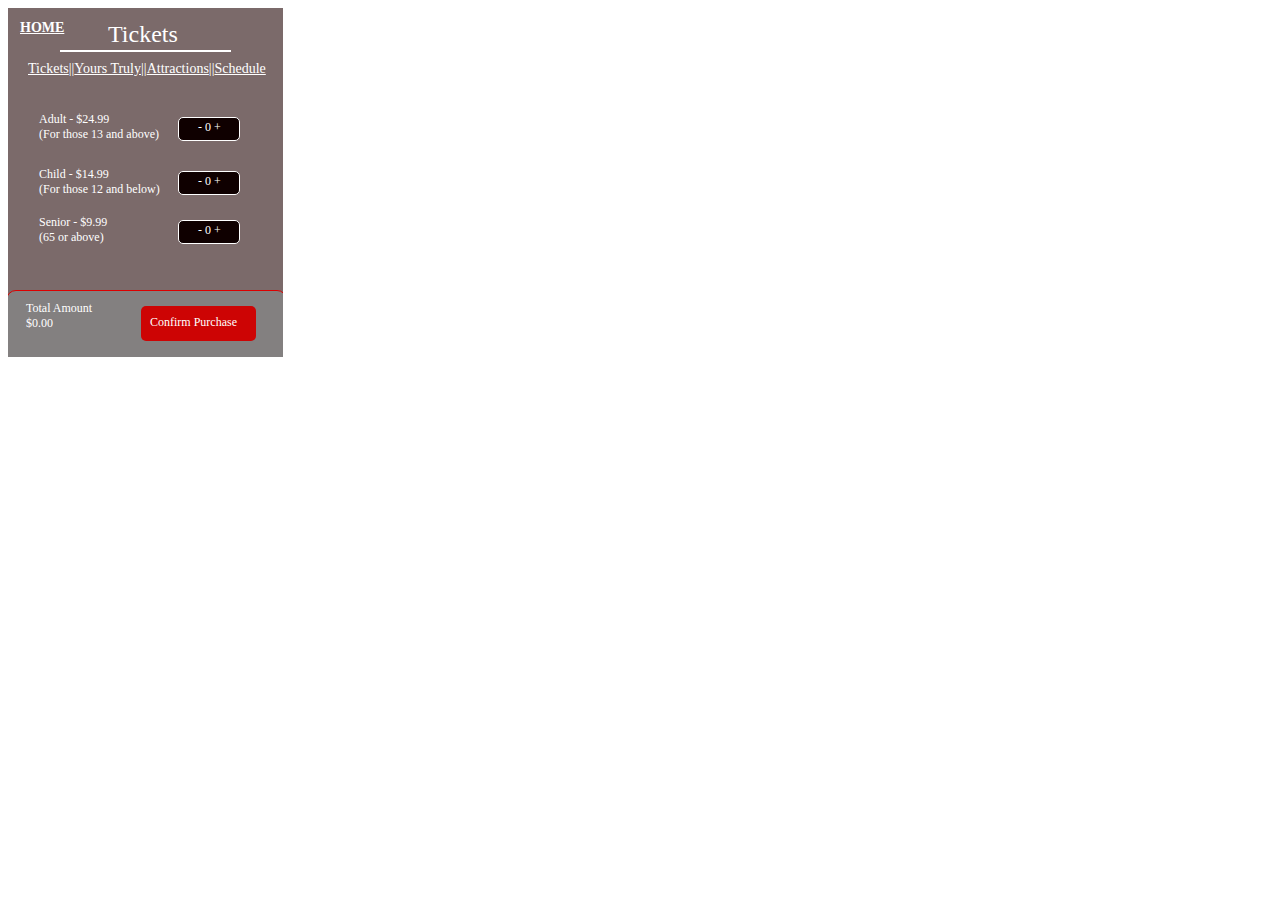
<file: tickets.html>
<!DOCTYPE html>
<html>
<head>
	<meta charset="utf-8">
	<meta name="viewport" content="width=device-width, initial-scale=1">
	<title></title>
</head>
<body>

	<div style="width: 275px; height: 349px; position: relative; background: #7B6A6A; overflow: hidden">
	  <div style="width: 80px; height: 30px; left: 100px; top: 13px; position: absolute; color: white; font-size: 24px; font-family: DM Serif Text; font-weight: 400; word-wrap: break-word">Tickets</div>
	  <div style="width: 60px; height: 22px; left: 170px; top: 109px; position: absolute; background: #0F0000; border-radius: 5px; border: 1px white solid"></div>
	  <div style="width: 169px; height: 0px; left: 222px; top: 43px; position: absolute; transform: rotate(-180deg); transform-origin: top left; outline: 1px white solid; outline-offset: -0.50px"></div>
	  <div style="width: 45px; height: 17px; left: 190px; top: 112px; position: absolute; color: white; font-size: 12px; font-family: DM Serif Text; font-weight: 400; word-wrap: break-word">-     0   +</div>
	  <div style="width: 60px; height: 22px; left: 170px; top: 212px; position: absolute; background: #0F0000; border-radius: 5px; border: 1px white solid"></div>
	  <div style="width: 45px; height: 17px; left: 190px; top: 215px; position: absolute; color: white; font-size: 12px; font-family: DM Serif Text; font-weight: 400; word-wrap: break-word">-     0   +</div>
	  <div style="width: 60px; height: 22px; left: 170px; top: 163px; position: absolute; background: #0F0000; border-radius: 5px; border: 1px white solid"></div>
	  <div style="width: 45px; height: 17px; left: 190px; top: 166px; position: absolute; color: white; font-size: 12px; font-family: DM Serif Text; font-weight: 400; word-wrap: break-word">-     0   +</div>
	  <div style="width: 139px; height: 32px; left: 31px; top: 104px; position: absolute; color: white; font-size: 12px; font-family: DM Serif Text; font-weight: 400; word-wrap: break-word">Adult - $24.99  <br/>(For those 13 and above)</div>
	  <div style="width: 139px; height: 32px; left: 31px; top: 159px; position: absolute; color: white; font-size: 12px; font-family: DM Serif Text; font-weight: 400; word-wrap: break-word">Child - $14.99  <br/>(For those 12 and below)</div>
	  <div style="width: 139px; height: 32px; left: 31px; top: 207px; position: absolute; color: white; font-size: 12px; font-family: DM Serif Text; font-weight: 400; word-wrap: break-word">Senior - $9.99  <br/>(65 or above)</div>
	  <div style="width: 279px; height: 88px; left: -2px; top: 282px; position: absolute; background: #838080; border-radius: 10px; border: 1px #DC0000 solid"></div>
	  <div style="width: 106px; height: 51px; left: 18px; top: 293px; position: absolute; color: white; font-size: 12px; font-family: DM Serif Text; font-weight: 400; word-wrap: break-word">Total Amount<br/>$0.00</div>
	  <div style="width: 115px; height: 35px; left: 133px; top: 298px; position: absolute; background: #CD0404; border-radius: 5px"></div>
	  <div style="width: 265px; height: 19px; left: 20px; top: 53px; position: absolute; color: white; font-size: 14px; font-family: DM Serif Text; font-weight: 400; word-wrap: break-word"><a href = "tickets.html" style="color: white;">Tickets</a>||<a href ="YoursTruly.html" style="color: white;">Yours Truly</a>||<a href = "attractions.html" style="color: white;">Attractions</a>||<a href ="schedule.html" style="color: white;">Schedule</a></div>
	  <div style="width: 97px; height: 17px; left: 142px; top: 307px; position: absolute; color: white; font-size: 12px; font-family: DM Serif Text; font-weight: 400; word-wrap: break-word">Confirm Purchase</div>
	</div>
	<div style="width: 90px; height: 9px; left: 20px; top: 20px; position: absolute; font-size: 14px; font-family: DM Serif Text; font-weight: 400; word-wrap: break-word"><strong><a href = "index.html" style="color: white">HOME</a></strong></div>
</body>
</html>
</file>
